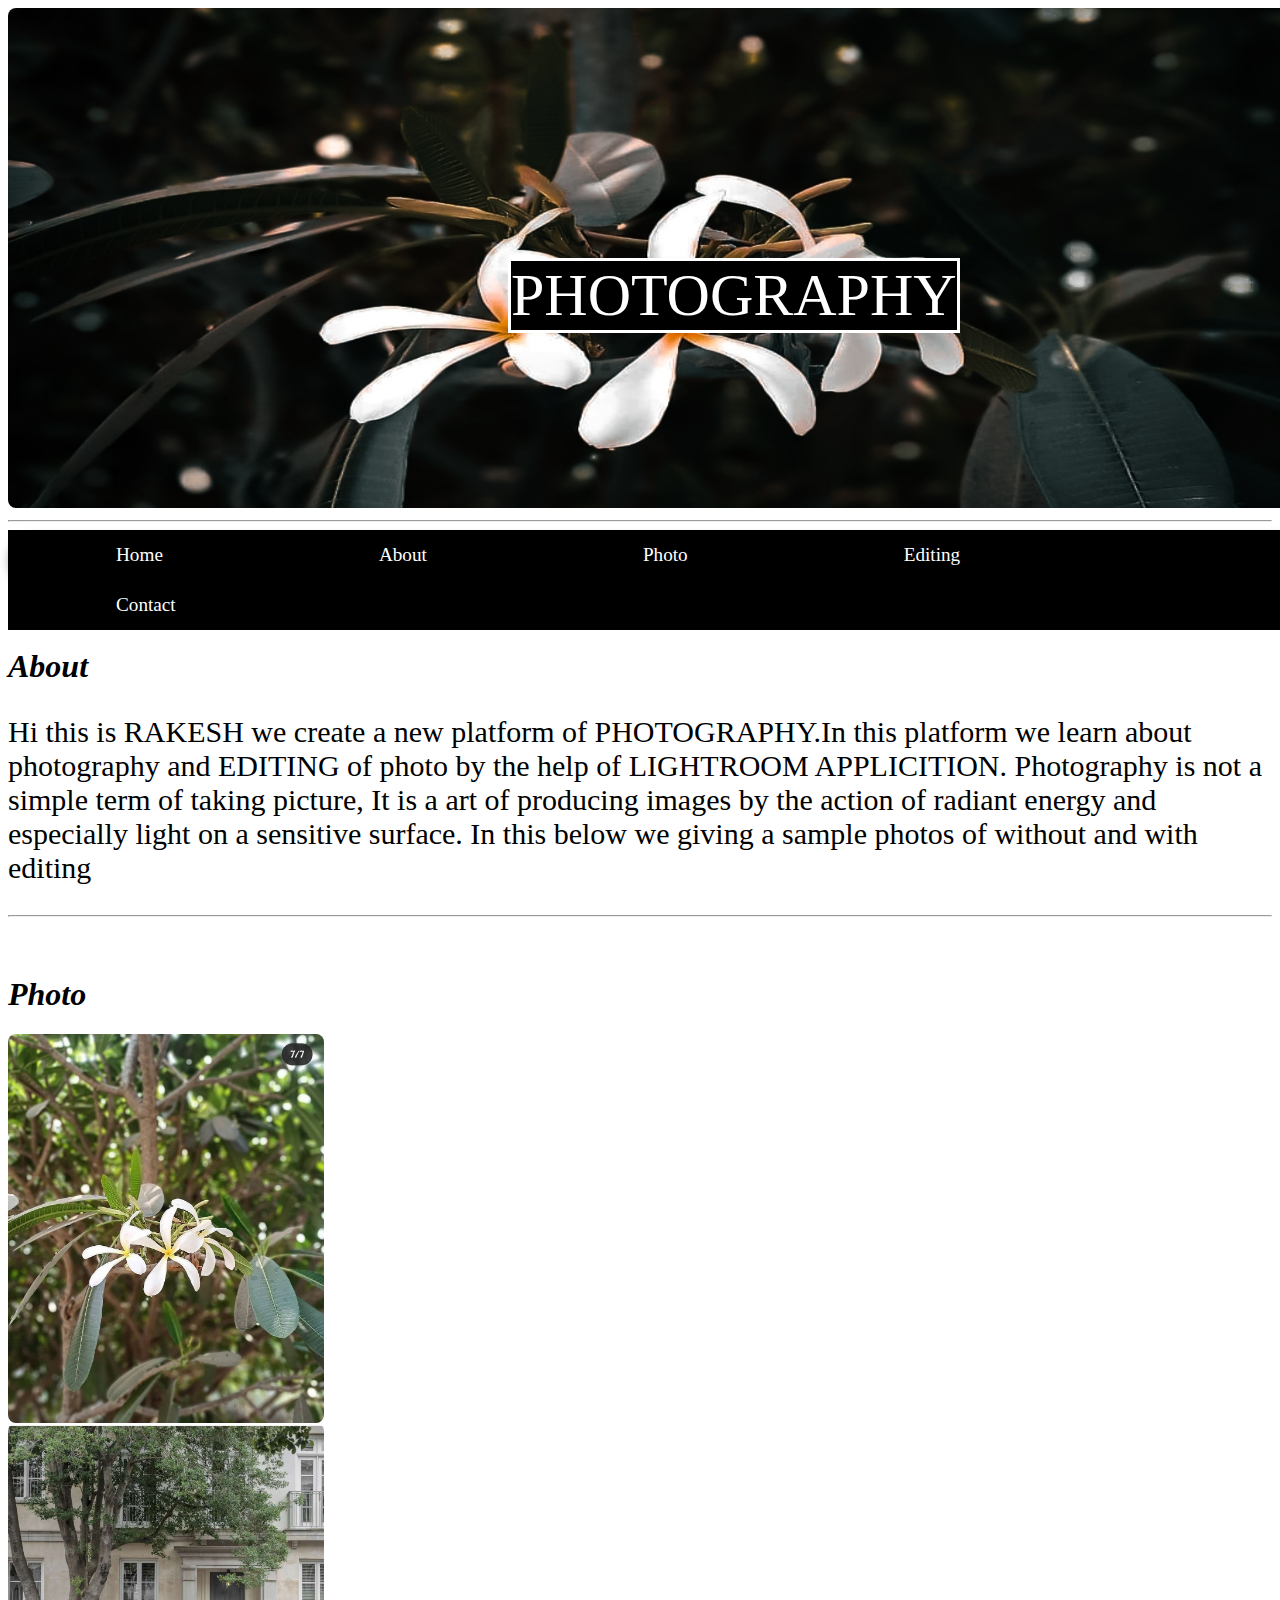
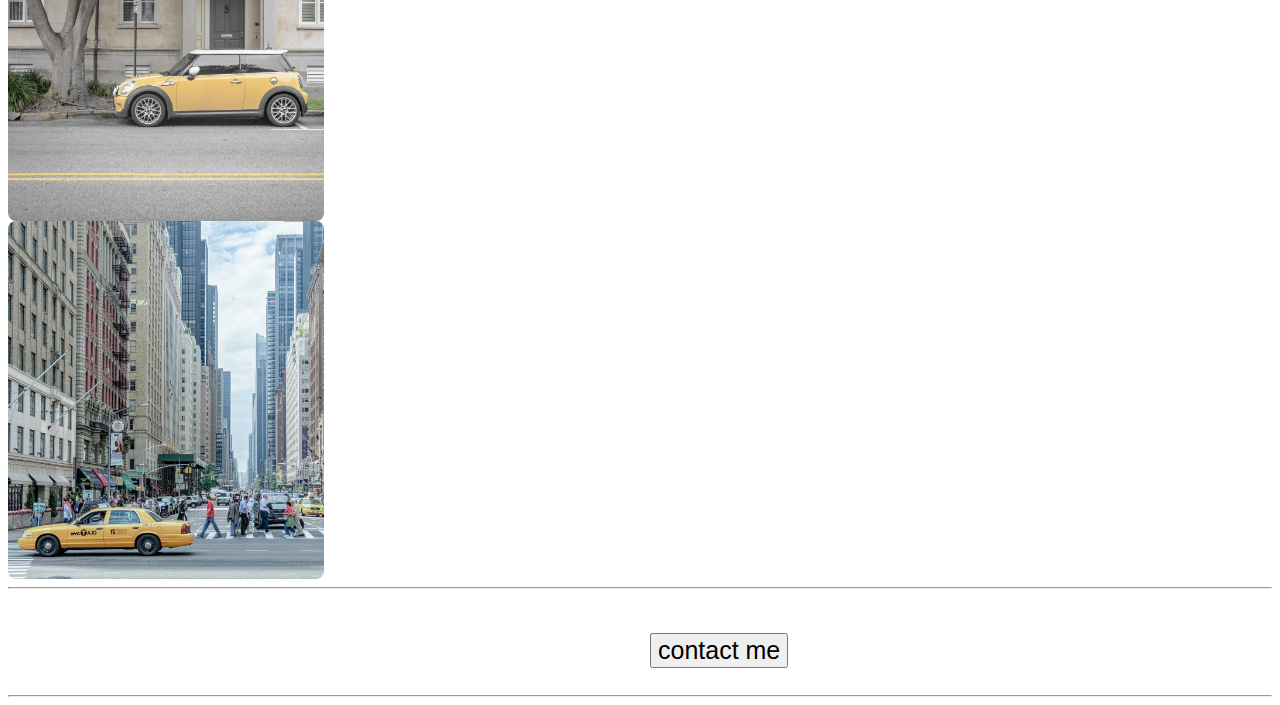
<file: index.html>
<!DOCTYPE html>
<html>
<head>

	<title>My New Wesite</title>
	<link rel="stylesheet" type="text/css" href="index1.css">
</head>
<body>
<!--Header-->
<div class="container">
	<img src="mainpic.jpg" alt="My" width="1330" height="500">
	<br><div class="Top">PHOTOGRAPHY</div>
</div>
<hr>

<!--navigation bar-->

<nav>
		<ul>
			<li><a href="#"class="Home option">Home</a></li>
			<li><a href="#about"class="about option">About</a></li>
			<li><a href="#photos"class="photo option">Photo</a></li>
			<li><a href="#edit"class="edit option">Editing</a></li>
			<li><a href="#contact"class="Contact option">Contact</a></li>
		</ul>
</nav> 
<hr>
<h1 id="about"><br><i>About</i></h1>

<p>Hi this is RAKESH we create a new platform of PHOTOGRAPHY.In this platform we learn about photography and EDITING of photo by the help of LIGHTROOM APPLICITION. Photography is not a simple term of taking picture, It is a art of producing images by the action of radiant energy and especially light on a sensitive surface. In this below we giving a sample photos of without and with editing</p>
<hr>
<h1 id="photos"><br><i>Photo</i></h1>

<!--slide in overlay-->
<div class="container" id="edit">
	<div class="image-box">
	<img src="photo1.jpg" alt="1" class="picture"></div>
	<div class="overlay">
		<div class="text"><br><i>Flower</i></div>
	</div>
</div>

<div class="container2">
	<img src="photo2.jpg" alt="1" class="picture2">
	<div class="overlay2">
		<div class="text2"><br><i>Car</i></div>
	</div>
</div>

<div class="container3">
	<img src="photo3.jpg" alt="1" class="picture3">
	<div class="overlay3">
		<div class="text3"><br><i>City</i></div>
	</div>
</div> 
<hr>
<br>
<br>
<button id="contact"><a href="contact.html" target="-blank" class="Contact"><button>contact me</button></a></button>
<br>
<br>
<br>
<hr>

</body>
</html>
</file>
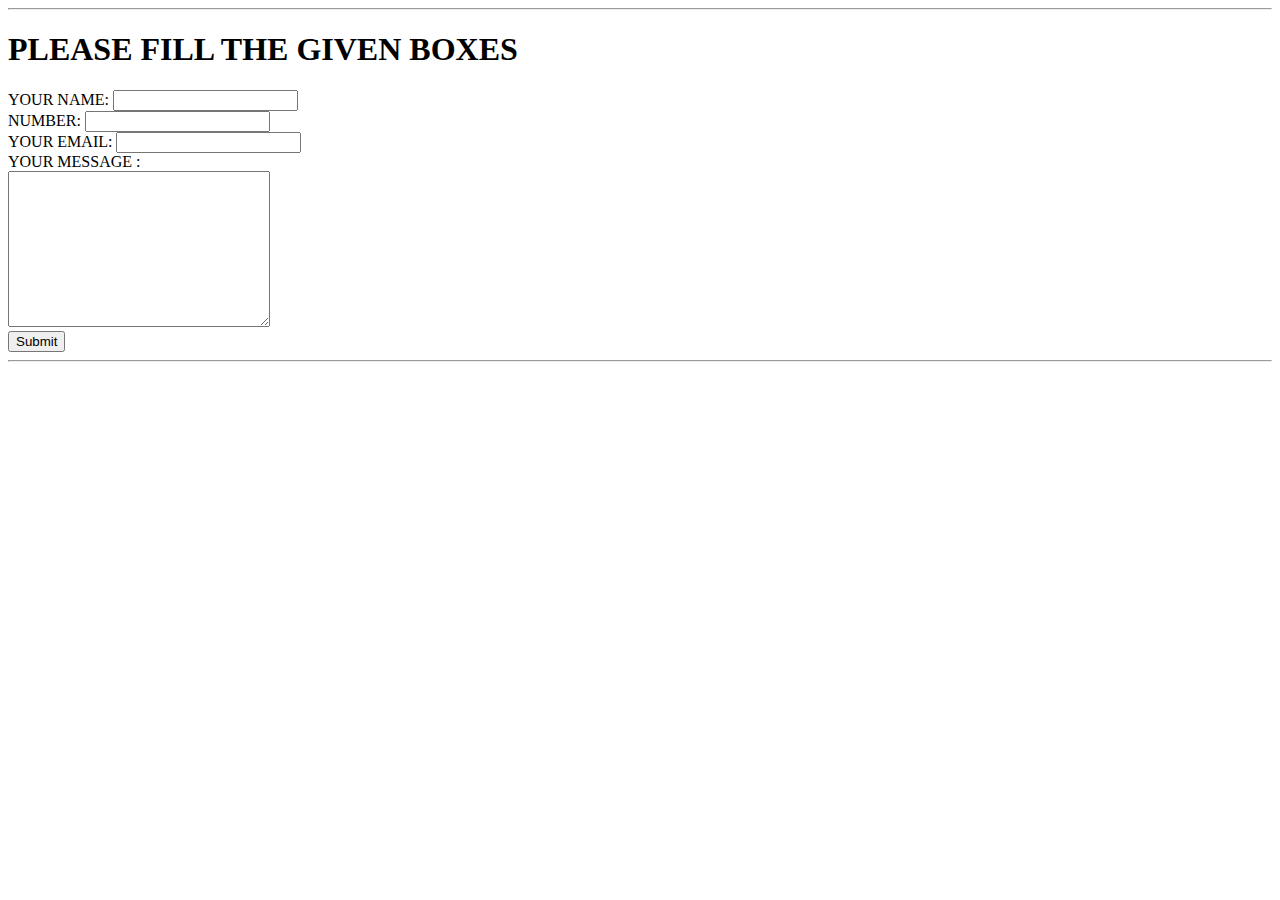
<file: contact.html>
<!DOCTYPE html>
<html>
<head>
	<meta charset="utf-8">
	<title>Contact me</title>
	<link rel="stylesheet" type="text/css" href="C:\Users\sony\Desktop\New folder\Contactcss.css">
</head>
<body>
	<hr>
	<h1>PLEASE FILL THE GIVEN BOXES</h1>
	<form action="mailto:rakeshrock98410@gmail.com" enctype="text/plain">
		<label>YOUR NAME:</label>
		<input type="text" name="your name"><br>
		<label>NUMBER: </label>
		<input type="number" name="your number"><br>
		<label>YOUR EMAIL:</label>
		<input type="email" name="your mail"><br>
		<label>YOUR MESSAGE :</label><br>
		<textarea name="your message" rows="10" cols="30"></textarea><br>
		<input type="submit" name="save">
	</form>
	<hr>

</body>
</html>
</file>
<file: index1.css>
.container{
	position:relative;
}

.Top{
	position: absolute;
	top: 250px;
	left: 500px;
	font-size:60px;
	color:white;
	font-family:serif;
	border-style: solid;
	background-color: black;
   border-width: medium;
	}

/*menu Bar*/
img{
	border-radius:8px;
	opacity:1;
}	
nav{
	position: relative;
	width: 1330px;
	height:50px ;
	background:red;
	box-shadow: 0 6px 10px rgba(179, 179, 179, 5);
	border-radius:108px;
}
li{
	left: 450px;
	float:left;
	font-size:larger;
}
li a{
	left: 450px;
	display: block;
	color: white;
	text-align: center;
	padding: 14px 108px;
	text-decoration: none;
	background-color: ;
}
li a:hover{
	background-color:slateblue;
	color:black;
}

ul{
	list-style-type: none;
	margin:0;
	padding:0;
	overflow: hidden;
	background-color:black ;
}
p{
	font-size: 30px;
}



/* overlay */

.center{
  display: inline-block;
}

.container{
	position: relative;
	width: 50%;
}
.image-box{
	color: #fff;
	position: relative;
	left: 0%;
}

.picture{
	display: block;
	width: 50%;
	height: auto;
}
.overlay{
	position: absolute;
  top: 0%;
	bottom: 0;
	left: 50%;
	right: 0;
	background-image: url(edit1.jpg);
	background-size: 335px 420px;
	border-radius: 9px;
	overflow: hidden;
	width:0px;
	height: 100%;
	transition: .5s ease;
}
.container:hover .overlay{
	width: 50%;
	left: 0;
}
/*erroe*/
.text{
	position: absolute;
	font-size: 30px;
	color: white;
	top: 90%;
	left:30% ;
	-webkit-transform: translate(-50px,-50px);
	-ms-transform: translate(-50px,-50px);
	transform: translate(-50px,-50px);
	white-space:nowrap;
}



.container2{
	position: relative;
	width: 50%;
}
.picture2 {
	display: block;
	width: 50%;
	height: auto;
}
.overlay2{
	position: absolute;
	bottom: 0;
	left: 50%;
	right: 0%;
	background-image: url(edit2.jpg);
	background-size: 335px 420px;
	border-radius: 9px;
	overflow: hidden;
	width:0px;
	height: 100%;
	transition: .5s ease;
}
.container2:hover .overlay2{
	width: 50%;
	left: 0;
}
/*erroe*/
.text2{
	position: absolute;
	font-size: 30px;
	color: white;
	top: 90%;
	left:30% ;
	-webkit-transform: translate(-50px,-50px);
	-ms-transform: translate(-50px,-50px);
	transform: translate(-50px,-50px);
	white-space:nowrap;
}




.container3{
	position: relative;
	width: 50%;
}
.picture3 {
	display: block;
	width: 50%;
	height: auto;
}
.overlay3{
	position: absolute;
	bottom: 0;
	left: 50%;
	right: 0;
	background-image: url(edit3.jpg);
	background-size: 334px 378px;
	border-radius: 9px;
	overflow: hidden;
	width:0px;
	height: 100%;
	transition: .5s ease;
}
.container3:hover .overlay3{
	width: 50%;
	left: 0;
}
/*erroe*/
.text3{
	position: absolute;
	font-size: 30px;
	color: white;
	top: 90%;
	left:30% ;
	-webkit-transform: translate(-50px,-50px);
	-ms-transform: translate(-50px,-50px);
	transform: translate(-50px,-50px);
	white-space:nowrap;
}

button{
	position:absolute;
	left: 650px;
	font-size: 25px;
}
</file>
